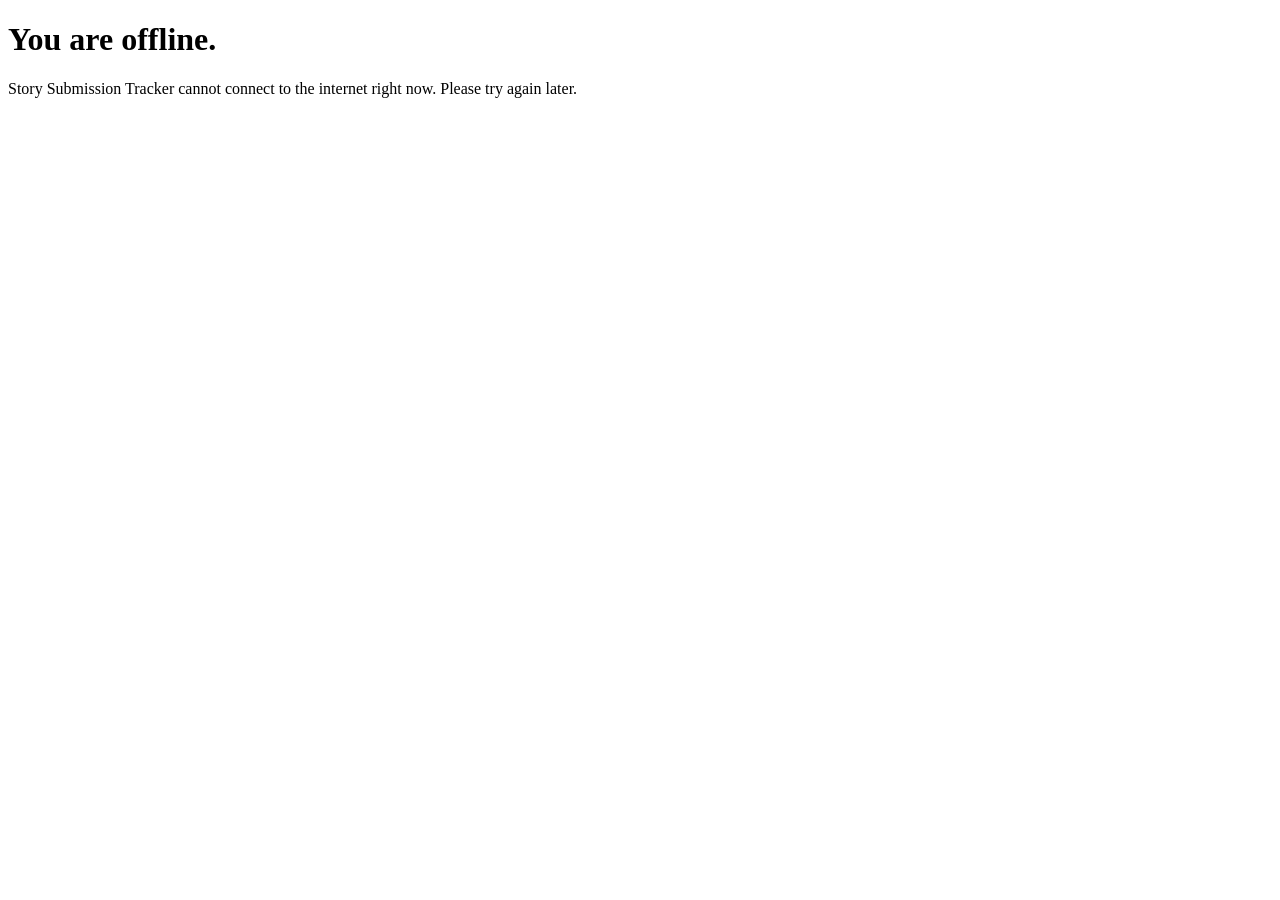
<file: offline.html>
<!DOCTYPE html>
<html lang="en">
<head>
    <meta charset="UTF-8">
    <meta name="viewport" content="width=device-width, initial-scale=1.0">
    
    <title>Story Submission Tracker Offline</title>
</head>
<body>
<h1> You are offline.</h1>
<p>Story Submission Tracker cannot connect to the internet right now. Please try again later. </p>
</body>
</html>
</file>
